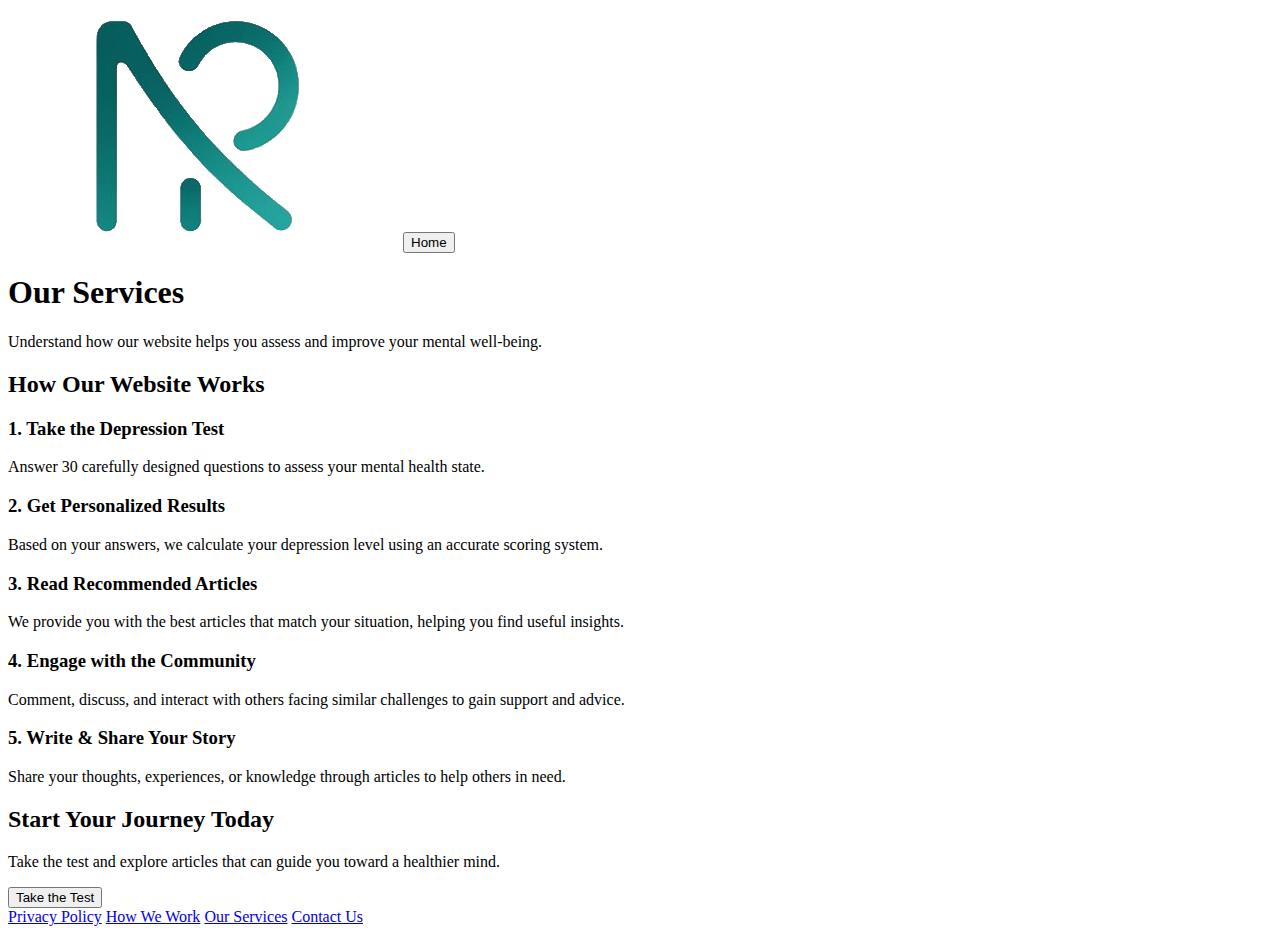
<file: services.html>
<!DOCTYPE html>
<html lang="en">
<head>
    <meta charset="UTF-8">
    <meta name="viewport" content="width=device-width, initial-scale=1.0">
    <title>Our Services</title>
    <link rel="stylesheet" href="C:\Users\sampa\OneDrive\Desktop\hackathone\css\services.css">
</head>
<body>

    <!-- Navigation Bar -->
    <header>
        <img src="logo.png" alt="Logo" class="logo">
        <button class="home-btn" onclick="location.href='index.html'">Home</button>
    </header>

    <!-- Hero Section -->
    <section class="services-hero">
        <h1>Our Services</h1>
        <p>Understand how our website helps you assess and improve your mental well-being.</p>
    </section>

    <!-- How It Works -->
    <section class="how-it-works">
        <h2>How Our Website Works</h2>
        <div class="service-box">
            <h3>1. Take the Depression Test</h3>
            <p>Answer 30 carefully designed questions to assess your mental health state.</p>
        </div>

        <div class="service-box">
            <h3>2. Get Personalized Results</h3>
            <p>Based on your answers, we calculate your depression level using an accurate scoring system.</p>
        </div>

        <div class="service-box">
            <h3>3. Read Recommended Articles</h3>
            <p>We provide you with the best articles that match your situation, helping you find useful insights.</p>
        </div>

        <div class="service-box">
            <h3>4. Engage with the Community</h3>
            <p>Comment, discuss, and interact with others facing similar challenges to gain support and advice.</p>
        </div>

        <div class="service-box">
            <h3>5. Write & Share Your Story</h3>
            <p>Share your thoughts, experiences, or knowledge through articles to help others in need.</p>
        </div>
    </section>

    <!-- Call to Action -->
    <section class="cta-section">
        <h2>Start Your Journey Today</h2>
        <p>Take the test and explore articles that can guide you toward a healthier mind.</p>
        <button class="cta-btn" onclick="location.href='test.html'">Take the Test</button>
    </section>

    <!-- Footer -->
    <footer>
        <a href="#">Privacy Policy</a>
        <a href="#">How We Work</a>
        <a href="#">Our Services</a>
        <a href="#">Contact Us</a>
    </footer>

</body>
</html>
</file>
